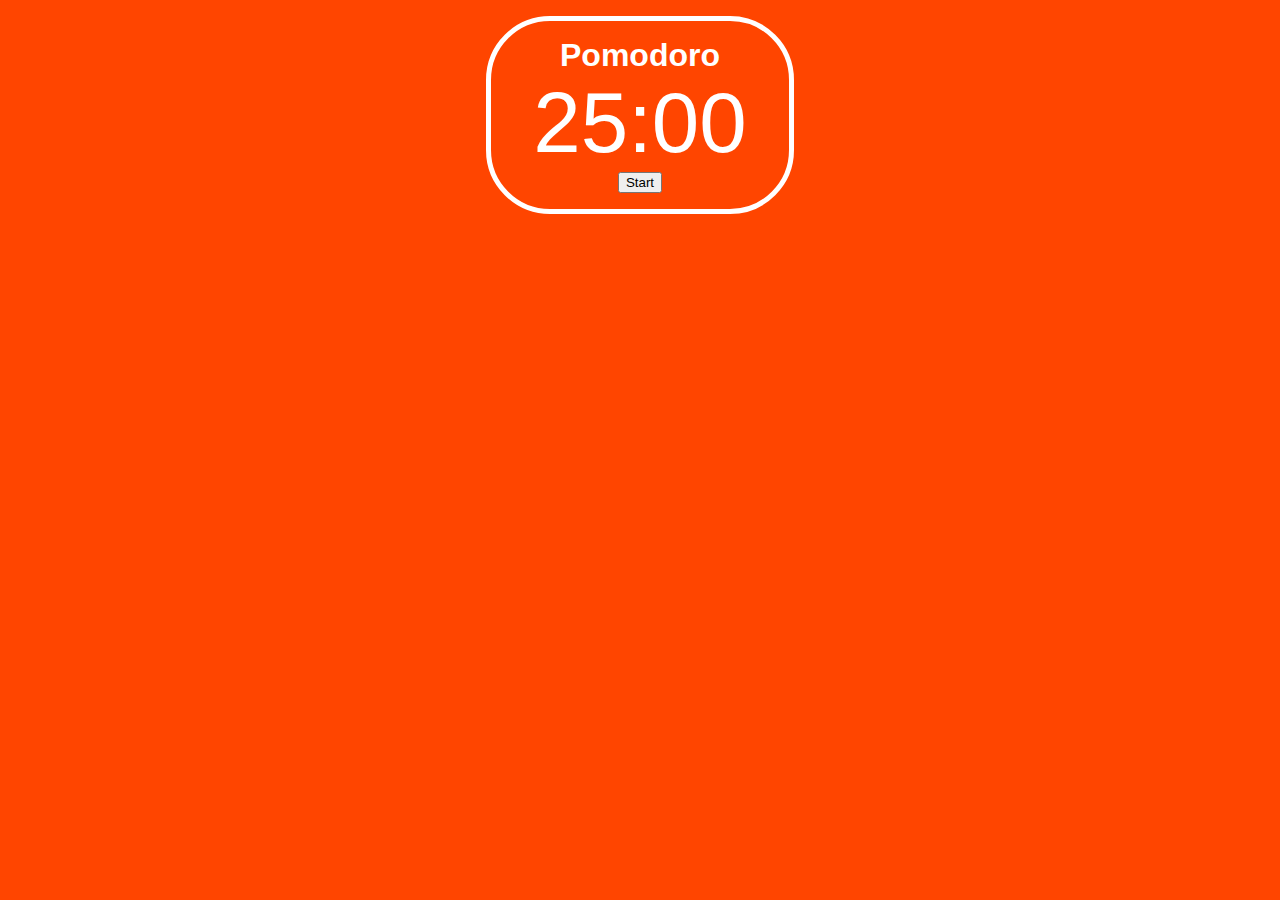
<file: index.html>
<!DOCTYPE html>
<html>
<head>
  <title>Pomodoro</title>
  <link rel="stylesheet" href="pomodoro.css">
</head>
<body>
<div id="page">
  <h1>Pomodoro</h1>
  <span id="timer"></span>
  <form>
    <button id="start">Start</button>
    <button id="pause" class="hidden">Pause</button>
    <button id="reset" class="hidden">Reset</button>
  </form>
  </div>
</div>
<script src="pomodoro.js"></script>
</body>
</html>
</file>
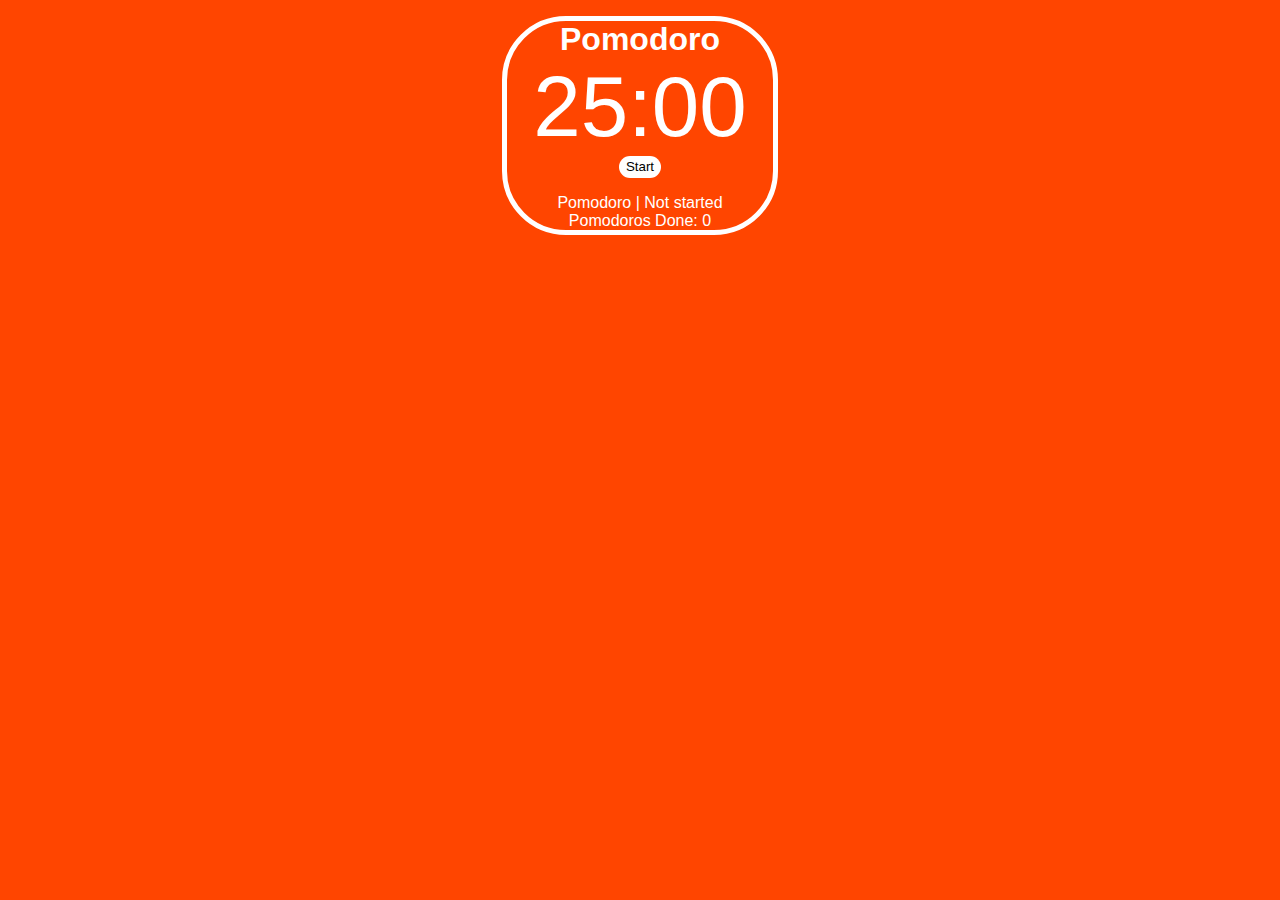
<file: pomodoro/index.html>
<!DOCTYPE html>
<html>
<head>
  <title>Pomodoro</title>
  <link rel="stylesheet" href="pomodoro.css">
</head>
<body>
<div id="page">
  <h1>Pomodoro</h1>
  <span id="timer"></span>
  <div>
    <button id="start">Start</button>
    <button id="pause" class="hidden">Pause</button>
    <button id="reset" class="hidden">Reset</button>
    <button id="continue" class="hidden">Continue</button>
    <button id="skip" class="hidden">Skip</button>
  </div>
  <div id="status">
    <span id="activity"></span> | <span id="progress"></span><br>
    <span id="pomodoros"></span>
  </div>
</div>
<script src="pomodoro.js"></script>
</body>
</html>
</file>
<file: pomodoro.css>
body {
    font-family: sans-serif;
    background-color: orangered;
    color: white;
    text-align: center;
    margin: 0;
    padding: 1em;
}

#page {
    width: 200pt;
    margin-left: auto;
    margin-right: auto;
    padding: 1em;
    border-radius: 4em;
    border: 4pt solid white;
}

h1 {
    margin-top: 0;
    margin-bottom:0;
}

#timer {
    font-size: 64pt;
}

.hidden {
    display: none;
}
</file>
<file: pomodoro/pomodoro.css>
body {
    font-family: sans-serif;
    background-color: orangered;
    color: white;
    text-align: center;
    margin: 0;
    padding: 1em;
}

#page {
    width: 200pt;
    margin-left: auto;
    margin-right: auto;
    padding: 0em;
    border-radius: 4em;
    border: 4pt solid white;
}

h1 {
    margin-top: 0;
    margin-bottom:0;
}

#timer {
    font-size: 64pt;
}

#status {
    margin-top: 1em;
}

.hidden {
    display: none;
}

button {
    background-color: white;
    border: none;
    border-radius: 1em;
    padding: .25em .5em;
}

button:hover {
    background-color: black;
    color: white;
}
</file>
